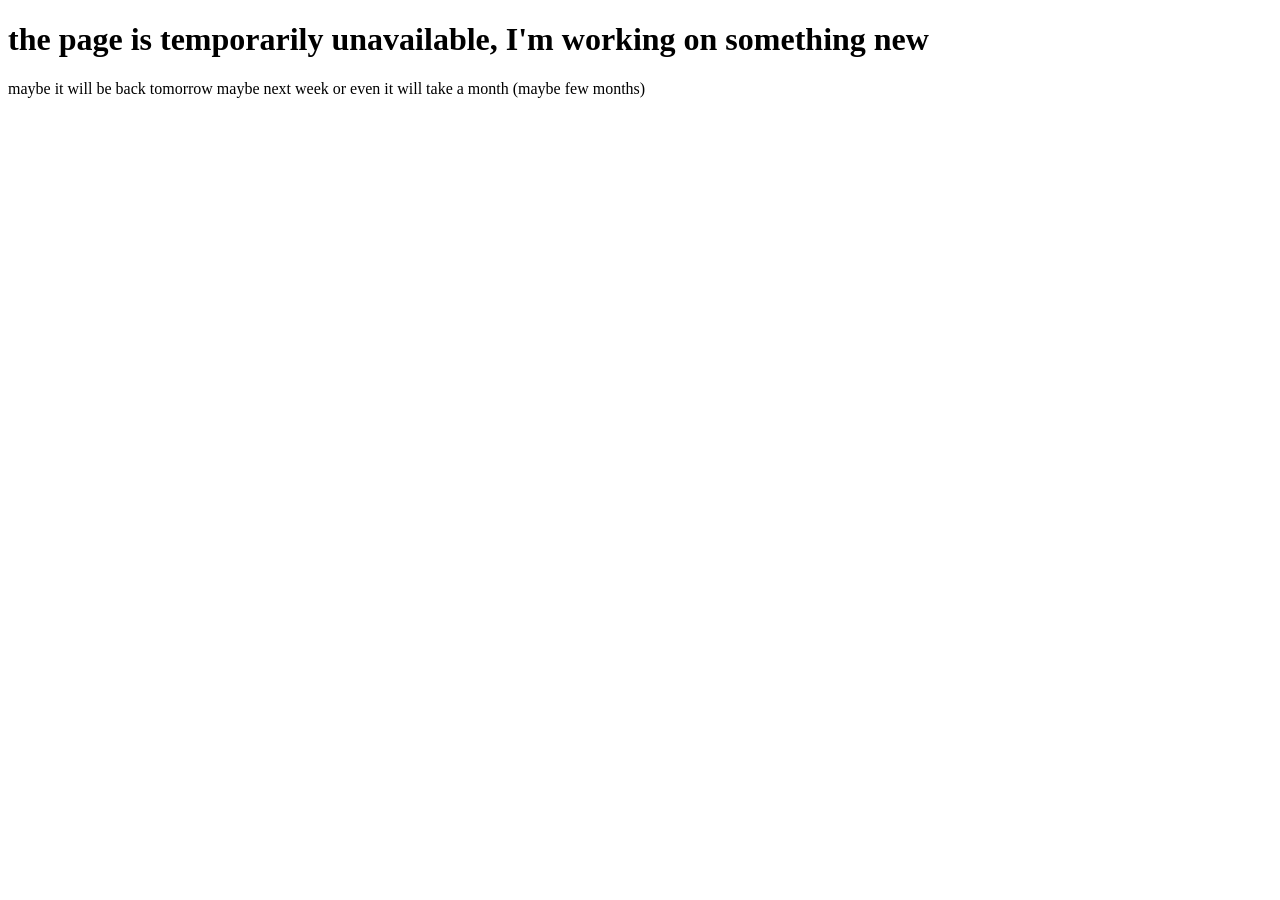
<file: index.html>
<!DOCTYPE html>
<html lang="en">
<head>
    <meta charset="UTF-8">
    <meta name="viewport" content="width=device-width, initial-scale=1.0">
    <title>blueyed__</title>
</head>
<body>
    <h1>the page is temporarily unavailable, I'm working on something new</h1>
    <p>maybe it will be back tomorrow maybe next week or even it will take a month (maybe few months)</p>
</body>
</html>
</file>
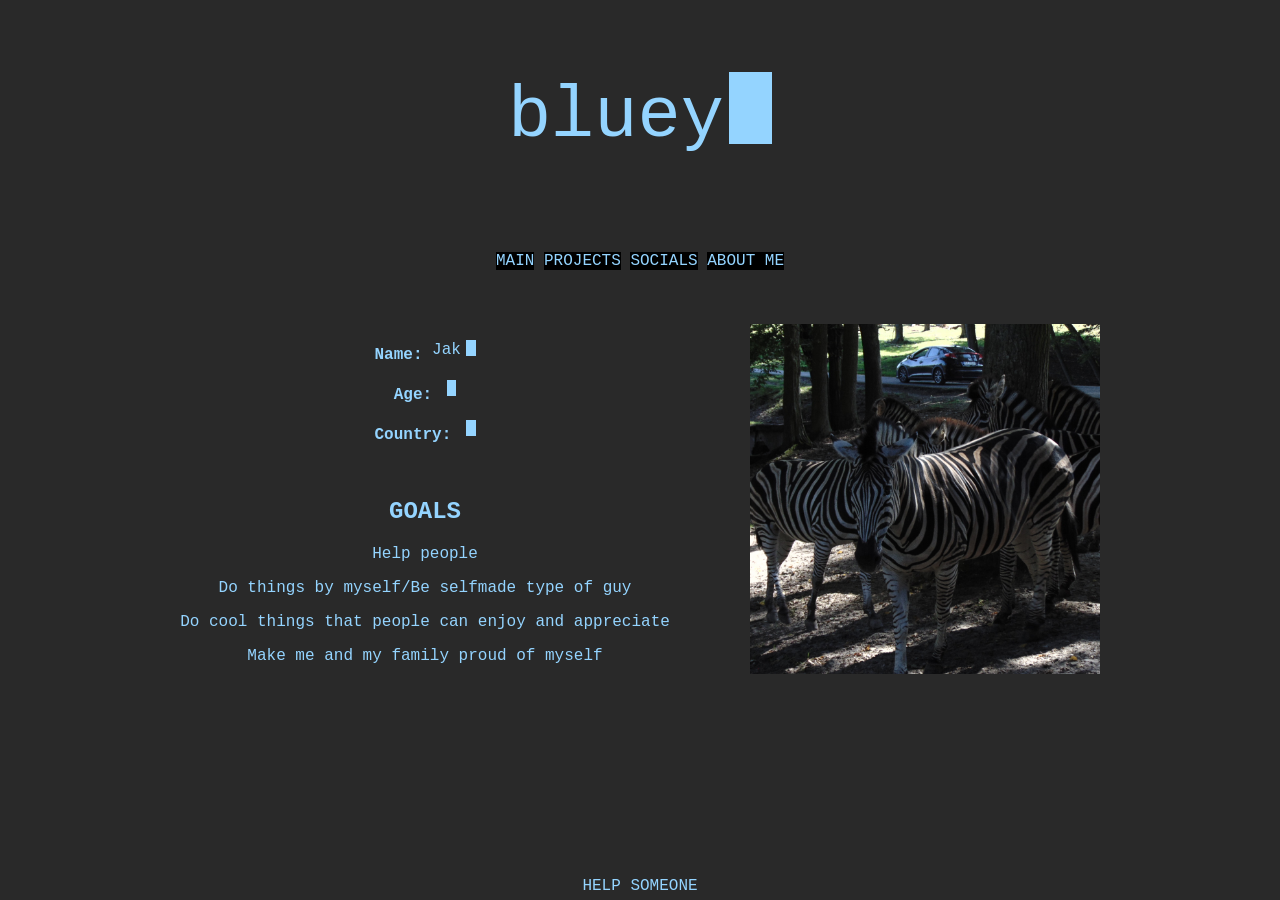
<file: aboutme.html>
<!DOCTYPE html>
<html lang="en">
<head>
    <meta charset="UTF-8">
    <meta name="viewport" content="width=device-width, initial-scale=1.0">
    <title>blueyed__</title>
    <link rel="icon" type="image/x-icon" href="images/favicon.ico">
    <link rel="stylesheet" href="style.css">
    <script src="script.js"></script>
</head>
<body> 
    <header class="header">
            <p class="typewriter delayed">blueyed__</p>
    </header>
    <nav class="nav">
        <a href="index.html" class="anav">MAIN</a>
        <a href="projects.html" class="anav">PROJECTS</a>
        <a href="socials.html" class="anav">SOCIALS</a>
        <a href="aboutme.html" class="anav">ABOUT ME</a>
    </nav>
    <br><br><br>
    <section class="amsection">
        <div class="aboutmediv">
            <p><b>Name: </b><span class="typewriter delayed">Jakub</span></p>
            <p><b>Age: </b><span class="typewriter delayed">18</span></p>
            <p><b>Country: </b><span class="typewriter delayed">Poland</span></p>                    
            
            <br>
            <h2>GOALS</h2>
            <p>Help people</p>
            <p>Do things by myself/Be selfmade type of guy</p>
            <P>Do cool things that people can enjoy and appreciate</P>
            <p>Make me and my family proud of myself</p>
            <br>
        </div>
        <p> </p><p> </p><p> </p>
        <img src="images/zebra.jpg" alt="me" class="me">
    </section>
    <footer class="footer">
        <a href="https://www.siepomaga.pl/"> HELP SOMEONE </a>
    </footer>
</html>
</file>
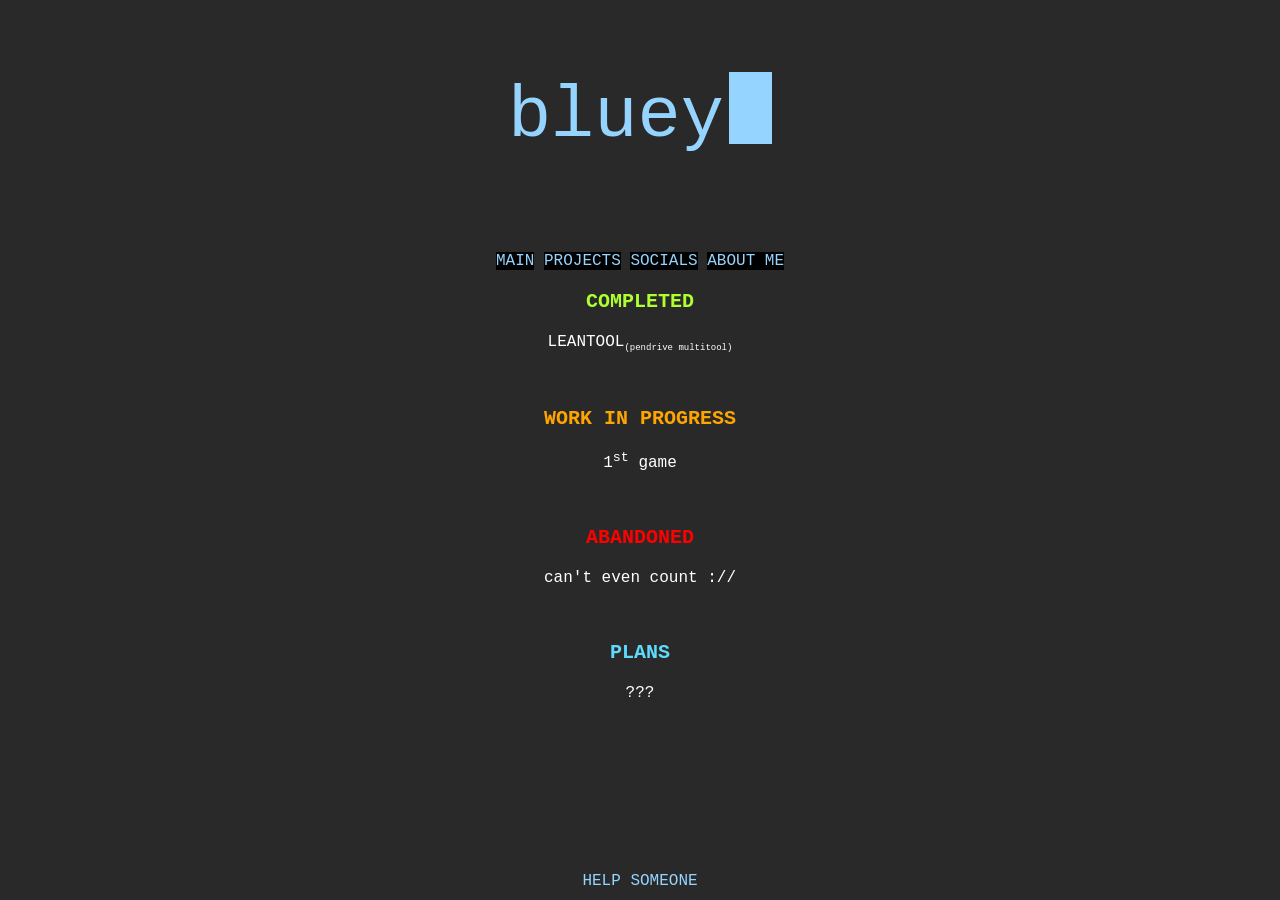
<file: projects.html>
<!DOCTYPE html>
<html lang="en">

<head>
    <meta charset="UTF-8">
    <meta name="viewport" content="width=device-width, initial-scale=1.0">
    <title>blueyed__</title>
    <link rel="icon" type="image/x-icon" href="images/favicon.ico">
    <link rel="stylesheet" href="style.css">
    <script src="script.js"></script>
</head>

<body>
    <header class="header">
        <p class="typewriter delayed">blueyed__</p>
    </header>

    <nav class="nav">
        <a href="index.html" class="anav">MAIN</a>
        <a href="projects.html" class="anav">PROJECTS</a>
        <a href="socials.html" class="anav">SOCIALS</a>
        <a href="aboutme.html" class="anav">ABOUT ME</a>
    </nav>

    <main>
        <section class="section">
            <div>
                <p class="completed"><a href="https://drive.google.com/drive/folders/1dUae3fXT210kX1xE9SwpR2LwGVA3w8Bw?usp=drive_link" class="completed"><b>COMPLETED</b></a></p>
                <p><a href="https://drive.google.com/drive/folders/14csM5_d2EEBEoeeam-0WVXBjlEtPWzF_?usp=drive_link" class="projecta">LEANTOOL<sub class="lilprojectdescription">(pendrive multitool)</sub></a></p>
            </div>

            <br>

            <div>
                <p class="wip"><b>WORK IN PROGRESS</b></p>
                <p>1<sup>st</sup> game</p>
            </div>

            <br>

            <div>
                <p class="abandoned"><a href="https://drive.google.com/drive/folders/1oRyU7nxqgKMNUPaohzqDJtCJVLFUdhp8?usp=drive_link" class="abandoned"><b>ABANDONED</b></a></p>
                <p>can't even count ://</p>
            </div>

            <br>

            <div>
                <p class="plans"><a href="https://forms.gle/HXRFkt9bxUYAxUD29" class="plans"><b>PLANS</b></a></p>
                <p>???</p>
            </div>
        </section>
    </main>

    <footer class="projectsfooter">
        <a href="https://www.siepomaga.pl/"> HELP SOMEONE </a>
    </footer>
</body>

</html>
</file>
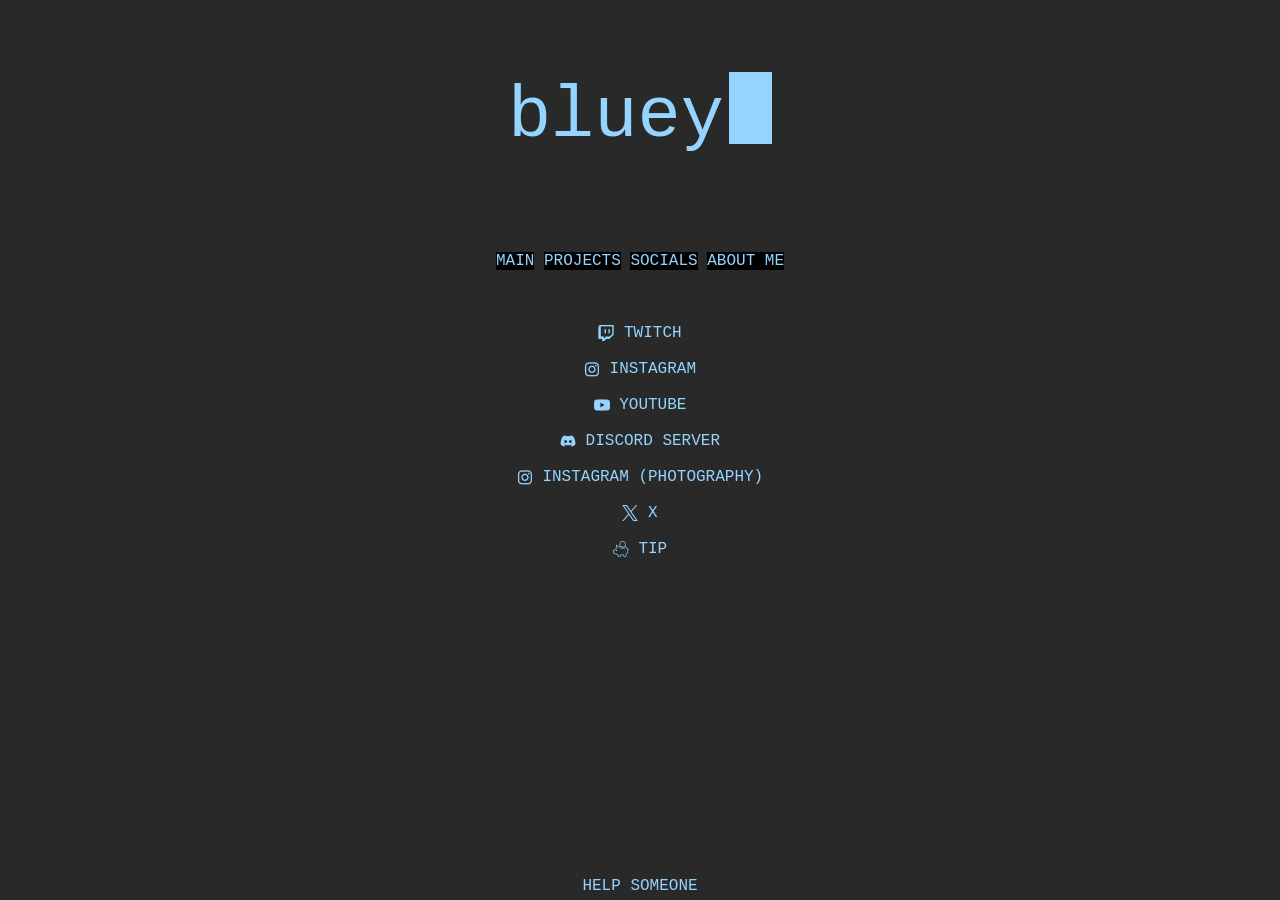
<file: socials.html>
<!DOCTYPE html>
<html lang="en">
<head>
    <meta charset="UTF-8">
    <meta name="viewport" content="width=device-width, initial-scale=1.0">
    <title>blueyed__</title>
    <link rel="icon" type="image/x-icon" href="images/favicon.ico">
    <link rel="stylesheet" href="style.css">
    <script src="script.js"></script>
</head>
<body> 
    <header class="header">
            <p class="typewriter delayed">blueyed__</p>
    </header>
    <nav class="nav">
        <a href="index.html" class="anav">MAIN</a>
        <a href="projects.html" class="anav">PROJECTS</a>
        <a href="socials.html" class="anav">SOCIALS</a>
        <a href="aboutme.html" class="anav">ABOUT ME</a>
    </nav>
    <br><br><br>
    <section class="section">
        <a href="https://www.twitch.tv/blueyed__"><img src="images/twitchicon.png" alt="ttvicon" class="aicon"> TWITCH</a><br>
        <br>
        <a href="https://www.instagram.com/blueyed__/"><img src="images/instagramicon.png" alt="igicon" class="aicon"> INSTAGRAM</a><br>
        <br>
        <a href="https://www.youtube.com/@blueyed__"><img src="images/youtubeicon.png" alt="yticon" class="aicon"> YOUTUBE</a><br>
        <br>
        <a href="https://discord.gg/gmMVEHcMYS"><img src="images/discordicon.png" alt="dscicon" class="aicon"> DISCORD SERVER</a><br>
        <br>
        <a href="https://www.instagram.com/photo_dud3/"><img src="images/instagramicon.png" alt="igicon" class="aicon"> INSTAGRAM (PHOTOGRAPHY)</a><br>
        <br>
        <a href="https://x.com/blueyed__"><img src="images/xicon.png" alt="xicon" class="aicon"> X</a><br>
        <br>
        <a href="https://tipply.pl/@blueyed"><img src="images/donateicon.png" alt="tipicon" class="aicon"> TIP</a>
    </section>
    <footer class="footer">
        <a href="https://www.siepomaga.pl/"> HELP SOMEONE </a>
    </footer>
</body>
</html>
</file>
<file: style.css>
html, body {
    height: 100%;
    margin: 0;
    background-color: #292929;
    font-family: 'Courier', monospace;
    display: flex;
    flex-direction: column;
}

.header {
    color: #94d4ff;
    text-align: center;
    font-size: 72px;
}

.nav {
    text-align: center;
}

a {
    text-decoration: none;
    color: #94d4ff;
}

a:hover {
    color: #474747;
}

.anav {
    background-color: rgb(0, 0, 0);
}

main {
    flex: 1;
}

.section {
    align-items: center;
    text-align: center;
}

.aicon {
    width: 16px;
    height: 16px;
    vertical-align: middle;
}


.completed {
    color: greenyellow;
    font-size: 20px;
    text-shadow: rgb(105, 155, 29);
    animation: pulseGlow 1.5s infinite alternate ease-in-out;
}

.wip {
    color: orange;
    font-size: 20px;
    text-shadow: rgb(184, 120, 1);
    animation: pulseGlow 1.5s infinite alternate ease-in-out;
}

.abandoned {
    color: red;
    font-size: 20px;
    text-shadow: rgb(143, 0, 0);
    animation: pulseGlow 1.5s infinite alternate ease-in-out;
}

.plans {
    color: rgb(95, 218, 255);
    font-size: 20px;
    text-shadow: rgb(56, 127, 148);
    animation: pulseGlow 1.5s infinite alternate ease-in-out;
}

div {
    font-size: 16px;
    color: #ffffff;
}

.aboutmediv {
    color: #94d4ff;
    text-align: center;
}

.amsection {
    display: flex;
    justify-content: center;
    gap: 20px;
}

.typewriter {
    display: inline-block;
    position: relative;
    white-space: nowrap;
    overflow: hidden;
}

.typewriter::after {
    content: "";
    display: inline-block;
    width: 0.6em;
    height: 1em;
    background-color: #94d4ff;
    margin-left: 5px;
    vertical-align: -10%;
    animation: blink 0.8s infinite ease-in-out;
}

@keyframes blink {
    0%, 100% { opacity: 1; }
    50% { opacity: 0; }
}

.delayed {
    animation: none;
}

@keyframes pulseGlow {
    0% { text-shadow: 0 0 3px; }
    50% { text-shadow: 0 0 10px; }
    100% { text-shadow: 0 0 3px; }
}

.footer {
    position: fixed;
    left: 0;
    bottom: 5px;
    width: 100%;
    color: white;
    text-align: center;
}

.projectsfooter {
    text-align: center;
    color: white;
    padding: 10px 0;
}

.projecta{
    color: white;
}

.me{
    max-width: 350x;
    max-height: 350px;
}

.lilprojectdescription{
    font-size: 9px;
}

.mainsection{
    text-align: center;
}

.ytvideo{
    border: 1;
    border-radius: 25px;
}

.phone-container {
    display: flex;
    justify-content: center;
    margin-top: 30px;
}

.app-icons {
    display: flex;
    flex-wrap: wrap;
    gap: 20px;
    justify-content: center;
    padding: 30px;
}

.app {
    width: 60px;
    height: 60px;
    background-color: #333;
    color: #94d4ff;
    font-size: 28px;
    border-radius: 15px;
    display: flex;
    justify-content: center;
    align-items: center;
    cursor: crosshair;
    transition: background-color 0.3s;
}

.app:hover {
    background-color: #555;
}

.video-screen {
    position: absolute;
    top: 0;
    left: 0;
    width: 100%;
    height: 100%;
    background-color: #000;
    display: flex;
    flex-direction: column;
    align-items: center;
    justify-content: center;
    opacity: 0;
    transform: scale(0);
    transition: opacity 0.5s ease, transform 0.5s ease;
    z-index: 2;
}

.video-screen.active {
    opacity: 1;
    transform: scale(1);
}

.close-btn {
    position: absolute;
    top: 10px;
    right: 20px;
    background-color: #222;
    color: #94d4ff;
    border: none;
    font-size: 18px;
    padding: 5px 10px;
    border-radius: 8px;
    cursor: pointer;
}

.close-btn:hover {
    background-color: #444;
}

.status-bar {
    width: 100%;
    height: 30px;
    background-color: #111;
    color: #94d4ff;
    font-size: 14px;
    display: flex;
    align-items: center;
    justify-content: center;
    border-bottom: 1px solid #333;
    margin: 2px;
}

.status-bar, .app-icons{
    position: relative;
    z-index: 1;
}

.phone {
    width: 285px;
    height: 600px;
    background-color: #1a1a1a;
    border: 3px solid #718999;
    border-radius: 40px;
    position: relative;
    overflow: hidden;
    box-shadow: 0 0 20px rgba(0,0,0,0.7);
    display: flex;
    flex-direction: column;
    cursor: not-allowed;
}

.phone::before {
    content: "";
    position: absolute;
    top: 0;
    left: 0;
    right: 0;
    bottom: 0;
    background: url('images/1.gif') no-repeat center/cover;
    z-index: 0;
}

.nonapp {
    width: 60px;
    height: 60px;
    background-color: #33333300;
    color: #94d4ff00;
    font-size: 28px;
    border-radius: 15px;
    display: flex;
    justify-content: center;
    align-items: center;
    cursor: not-allowed;
    transition: background-color 0.3s;
}
</file>
